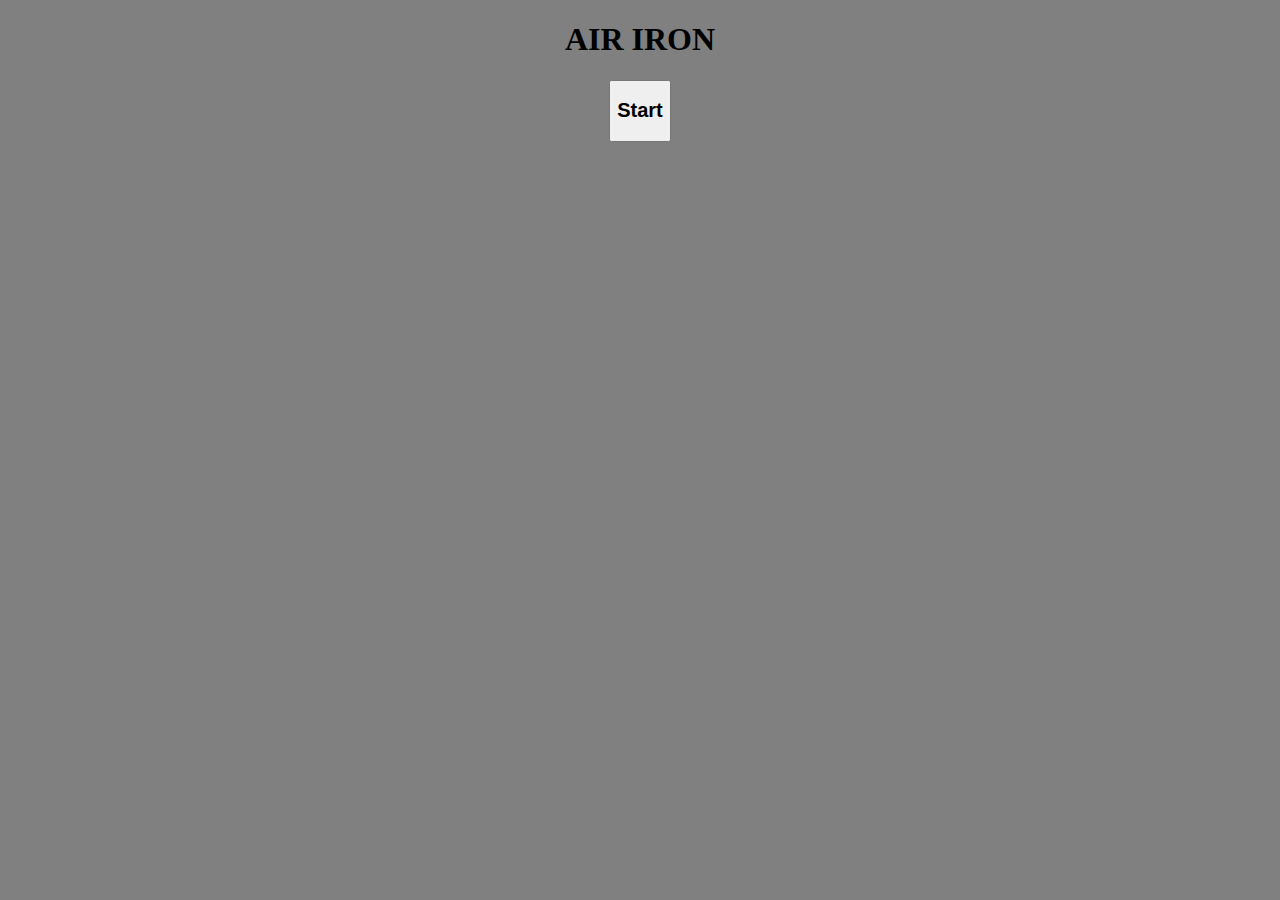
<file: index.html>
<!DOCTYPE html>
<html lang="en">

<head>
    <meta charset="UTF-8">
    <meta name="viewport" content="width=device-width, initial-scale=1.0">
    <meta http-equiv="X-UA-Compatible" content="ie=edge">
    <title>AIR IRON</title>
    <link rel='stylesheet' href='css/juego.css'>
    <script src="https://code.jquery.com/jquery-3.3.1.slim.min.js" integrity="sha256-3edrmyuQ0w65f8gfBsqowzjJe2iM6n0nKciPUp8y+7E="
        crossorigin="anonymous"></script>
    <script src='js/ball.js'></script>
    <script src='js/startgame.js'></script>
    <script src='js/jugador.js'></script>
    <script src='js/block.js'></script>
    <script src='js/main.js'></script>

</head>

<body>
    <div class="container">
        
        <div class="startgame">
            <h1>AIR IRON</h1><button id="start"><h2>Start</h2></button>
        </div>
        <div id="fondo" class="fondo" hidden>
        </div>
    </div>

</body>

</html>
</file>
<file: css/juego.css>
body{
    background:grey;
    background-repeat: no-repeat;

    
}
.fondo{
width: 1000px;
height: 600px;
margin: 0 auto;
background-image: url("../img/fondo1.jpg");
border: 5px solid black;
position: relative;
margin-top:70px;
}

.jugador{
background:black;
/* border-radius: 50%; */
position: absolute;

}

.pelota{
    background: black;
    border-radius: 50%;
    position: absolute;
}
.bloque{
  background:black;
}
.startgame{
    text-align: center;
}
</file>
